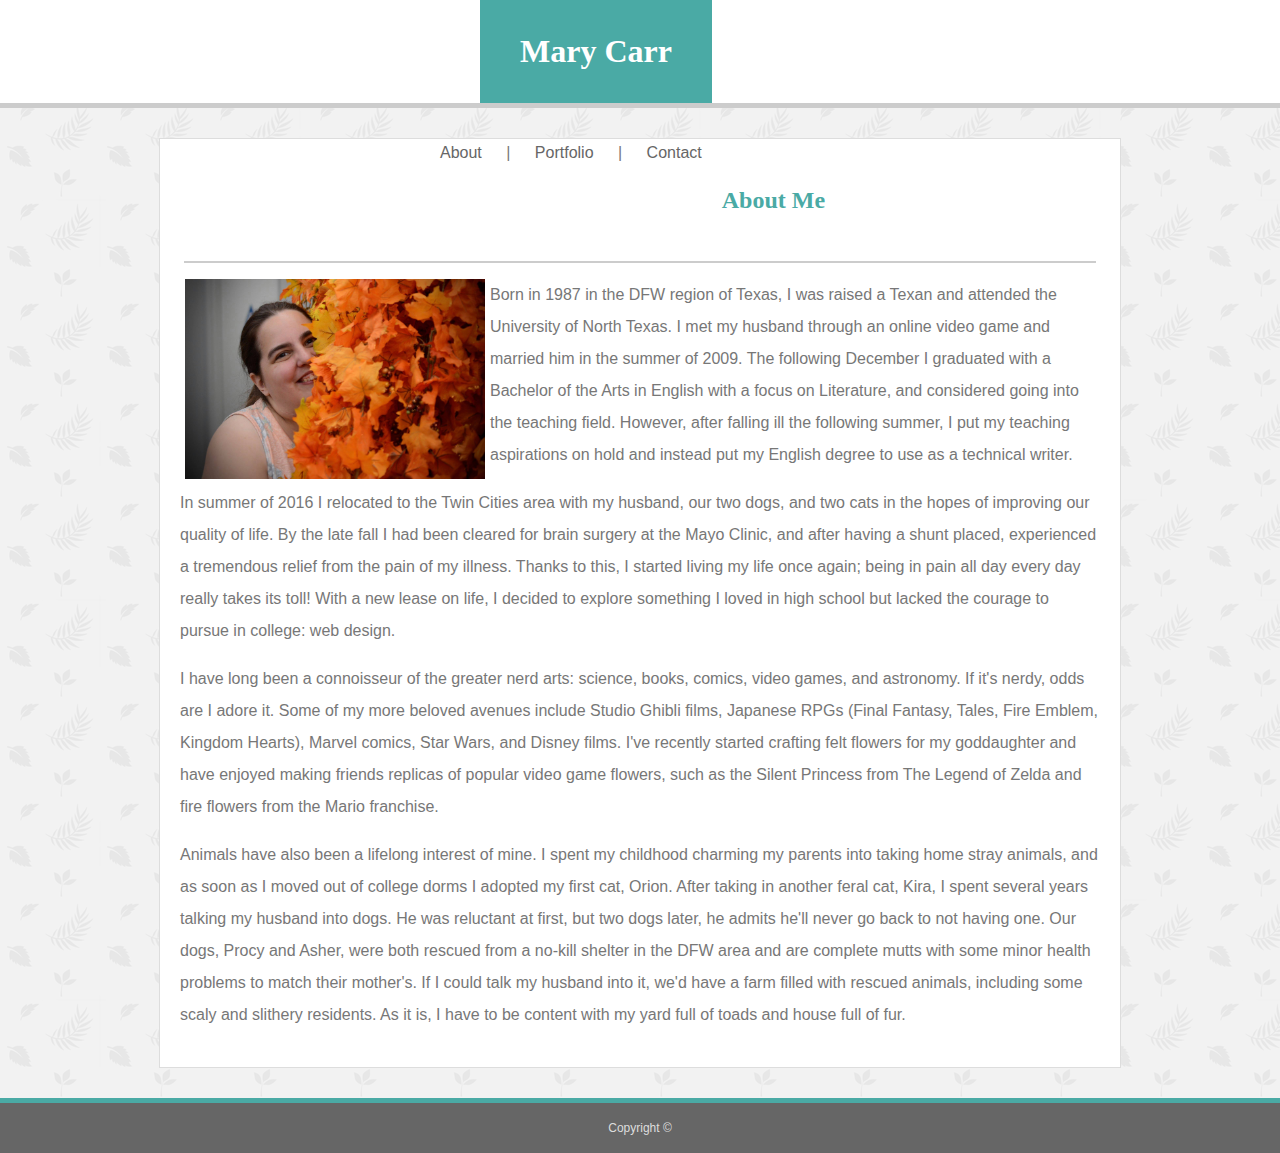
<file: index.html>
<!DOCTYPE html>
<html>
<head>
    <meta charset="utf-8" />
    <meta http-equiv="X-UA-Compatible" content="IE=edge">
    <title>About</title>
    <meta name="viewport" content="width=device-width, initial-scale=1">
    <link rel="stylesheet" type="text/css" media="screen" href="assests/css/style.css">
</head>
<body>
    <div class="heading">
        <div class="name">
            <h1>Mary Carr</h1>
        </div>
        <div class="nav">
            <nav>
                <a href="index.html">About</a> |
                <a href="portfolio.html">Portfolio</a> |
                <a href="contact.html">Contact</a>
            </nav>
        </div>
    </div>
    <div class="pagebody"></div>
    <div class="contentcontainer">
        <div class="about">
            <h2>About Me</h2>
        </div>
        <div class="divider"></div>
        <div class="bio">
            <img src="assests/images/me.jpg" alt="Photo by Gilbert Smith Photography">
            <p>Born in 1987 in the DFW region of Texas, I was raised a Texan and attended the University of North Texas. I met my husband through an online video game and married him in the summer of 2009. The following December I graduated with a Bachelor of the Arts in English with a focus on Literature, and considered going into the teaching field. However, after falling ill the following summer, I put my teaching aspirations on hold and instead put my English degree to use as a technical writer.</p>
            <p>In summer of 2016 I relocated to the Twin Cities area with my husband, our two dogs, and two cats in the hopes of improving our quality of life. By the late fall I had been cleared for brain surgery at the Mayo Clinic, and after having a shunt placed, experienced a tremendous relief from the pain of my illness. Thanks to this, I started living my life once again; being in pain all day every day really takes its toll! With a new lease on life, I decided to explore something I loved in high school but lacked the courage to pursue in college: web design.</p>
            <p>I have long been a connoisseur of the greater nerd arts: science, books, comics, video games, and astronomy. If it's nerdy, odds are I adore it. Some of my more beloved avenues include Studio Ghibli films, Japanese RPGs (Final Fantasy, Tales, Fire Emblem, Kingdom Hearts), Marvel comics, Star Wars, and Disney films. I've recently started crafting felt flowers for my goddaughter and have enjoyed making friends replicas of popular video game flowers, such as the Silent Princess from The Legend of Zelda and fire flowers from the Mario franchise.</p>
            <p>Animals have also been a lifelong interest of mine. I spent my childhood charming my parents into taking home stray animals, and as soon as I moved out of college dorms I adopted my first cat, Orion. After taking in another feral cat, Kira, I spent several years talking my husband into dogs. He was reluctant at first, but two dogs later, he admits he'll never go back to not having one. Our dogs, Procy and Asher, were both rescued from a no-kill shelter in the DFW area and are complete mutts with some minor health problems to match their mother's. If I could talk my husband into it, we'd have a farm filled with rescued animals, including some scaly and slithery residents. As it is, I have to be content with my yard full of toads and house full of fur.</p>
        </div>
    </div>
    <footer class="footer">
        Copyright ©
    </footer>
</body>
</html>
</file>
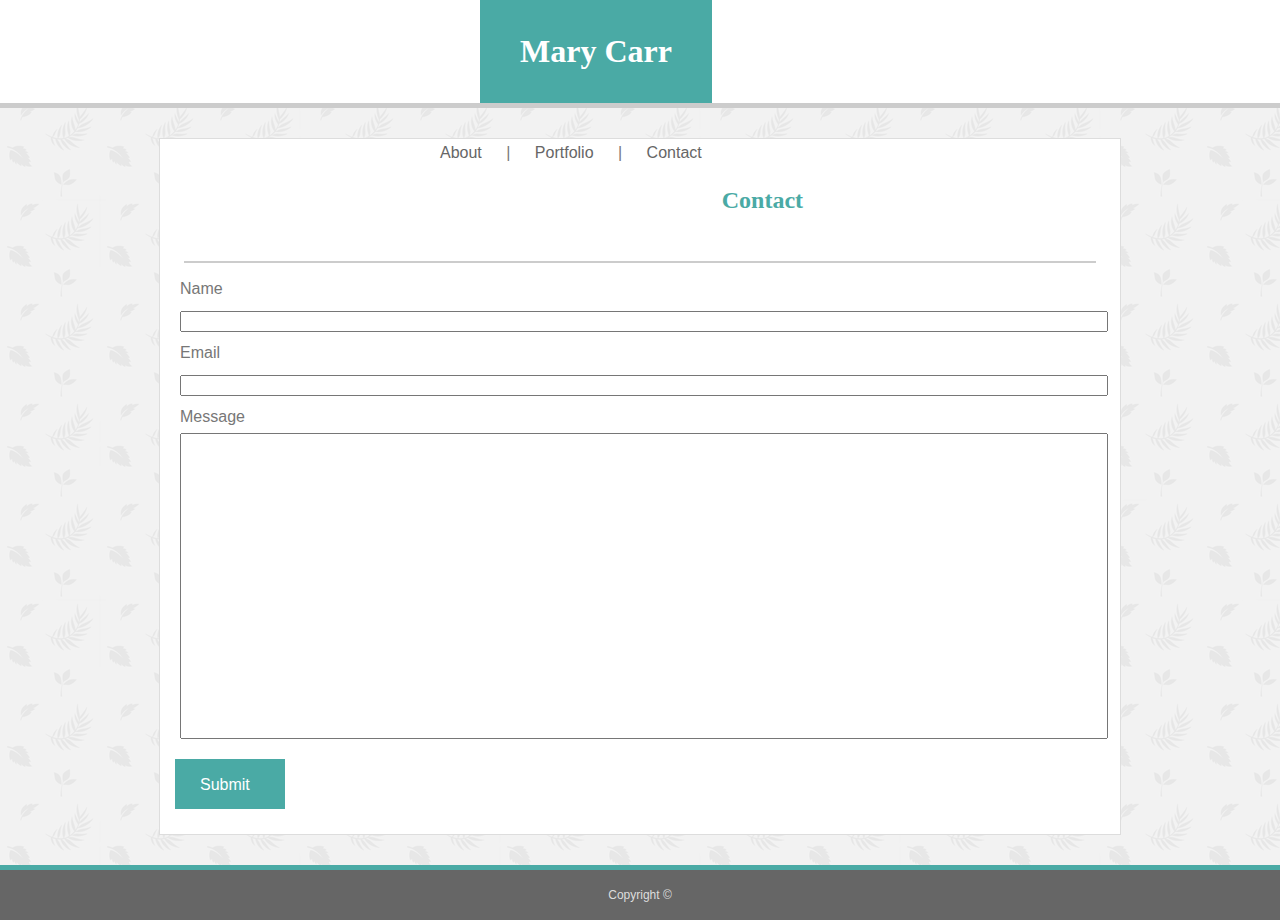
<file: contact.html>
<!DOCTYPE html>
<html>
<head>
    <meta charset="utf-8" />
    <meta http-equiv="X-UA-Compatible" content="IE=edge">
    <title>Contact</title>
    <meta name="viewport" content="width=device-width, initial-scale=1">
    <link rel="stylesheet" type="text/css" media="screen" href="assests/css/style.css">
</head>
<body>
    <div class="heading">
        <div class="name">
            <h1>Mary Carr</h1>
        </div>
        <div class="nav">
            <nav>
                <a href="index.html">About</a> |
                <a href="portfolio.html">Portfolio</a> |
                <a href="contact.html">Contact</a>
            </nav>
        </div>
    </div>
    <div class="pagebody"></div>
    <div class="contentcontainer">
        <div class="about">
                <h2>Contact</h2>
            </div>
        <div class="divider"></div>
        <div class="contactform">
            Name
            <br>
            <input type="text" name="name" id="input">
            <br>
            Email
            <br>
            <input type="text" name="email" id="input">
            <br>
            Message
            <br>
            <input type="text" name="message" id="message">
        </div>
        <div class="submitbtn">
            Submit
        </div>
    </div>
    <footer class="footer">
            Copyright ©
        </footer>
</body>
</html>
</file>
<file: assests/css/style.css>
body {
    background-image: url('../images/leaves-pattern.png');
    color: #777777;
    font-family: Arial, Helvetica, sans-serif;
    line-height: 200%;
    margin: 0px;
}

h1 {
    font-family: Georgia, 'Times New Roman', Times, serif;
    color: #ffffff;
}

h2 {
    font-family: Georgia, 'Times New Roman', Times, serif;
    color: #4aaaa5;
}

.heading {
    background-color: #ffffff;
    height: 103px;
    line-height: 100px;
    border-bottom: 5px;
    border-style: hidden hidden solid hidden;
    border-color: #cccccc;
    margin: 0px;
}

.name {
    background-color: #4aaaa5;
    color: #ffffff;
    line-height: 60px;
    float: left;
    margin: 0px auto 0px 480px;
    padding: 0px 40px;
}

.nav {
    float: left;
    margin: 0px auto 0px 420px;
}

.contentcontainer {
    background-color: #ffffff;
    width: 960px;
    margin: 30px auto;
    border-color: #dddddd;
    border-style: solid;
    border-width: 1px;
}

.about {
    background-color: ##ffffff;
    padding: 25px;
}

.divider {
    background-color: #cccccc;
    height: 2px;
    width: 95%;
    margin: auto;
}

.bio {
    background-color: #ffffff;
    padding: 0px 10px 10px 10px;
    margin: 10px;
}

img {
    float: left;
    margin: 0px 5px;
    width: 300px;
    height: 200px;
}

.footer {
    clear: both;
    background-color: #666666;
    color: #dddddd;
    text-align: center;
    font-size: 12px;
    height: 50px;
    line-height: 50px;
    border-top: 5px;
    border-style: solid hidden hidden hidden;
    border-color: #4aaaa5;
    position: relative;
    bottom: 0;
    width: 100%;
}

a:link {
    color: #666666;
    text-decoration: none;
    padding: 0px 20px 0px 20px;
}

a:hover {
    text-decoration: underline;
}

a:visited {
    color: #4aaaa5;
    text-decoration: none;
}

.contactform {
    background-color: #ffffff;
    padding: 0px 10px 10px 10px;
    margin: 10px;
}

#input {
    width: 100%;
    line-height: 100%;
}

#message {
    width: 100%;
    height: 300px;
}

.submitbtn {
    background-color: #4aaaa5;
    color: #ffffff;
    width: 60px;
    height: 30px;
    margin: 0px 500px 25px 15px;
    padding: 10px 25px;
}

.portfoliospace {
    background-color: #ffffff;
    padding: 0px;
    margin: 0px;
    overflow: hidden;
}

.row {
    height: 200px;
    width: 700px;
    /* margin: 25px 25px 25px 0px; */
}

.columnleft {
    height: 200px;
    width: 300px;
    margin: 25px;
    float: left;
}

.columnright {
    height: 200px;
    width: 300px;
    margin: 25px;
    float: right;
}

#portfolioimg {
    height: 200px;
    width: 300px;
}

.portfolioproject {
    height: 200px;
    width: 300px;
}

.projectstripe {
    background-color: #4aaaa5;
    color: #ffffff;
    opacity: .9;
    height: 75px;
    position: relative;
    top: 100px;
    margin: 0px -5px 0px 5px;
}

.projectname {
    position: relative;
    color: #ffffff;
    text-align: center;
    bottom: 75px;
}
</file>
